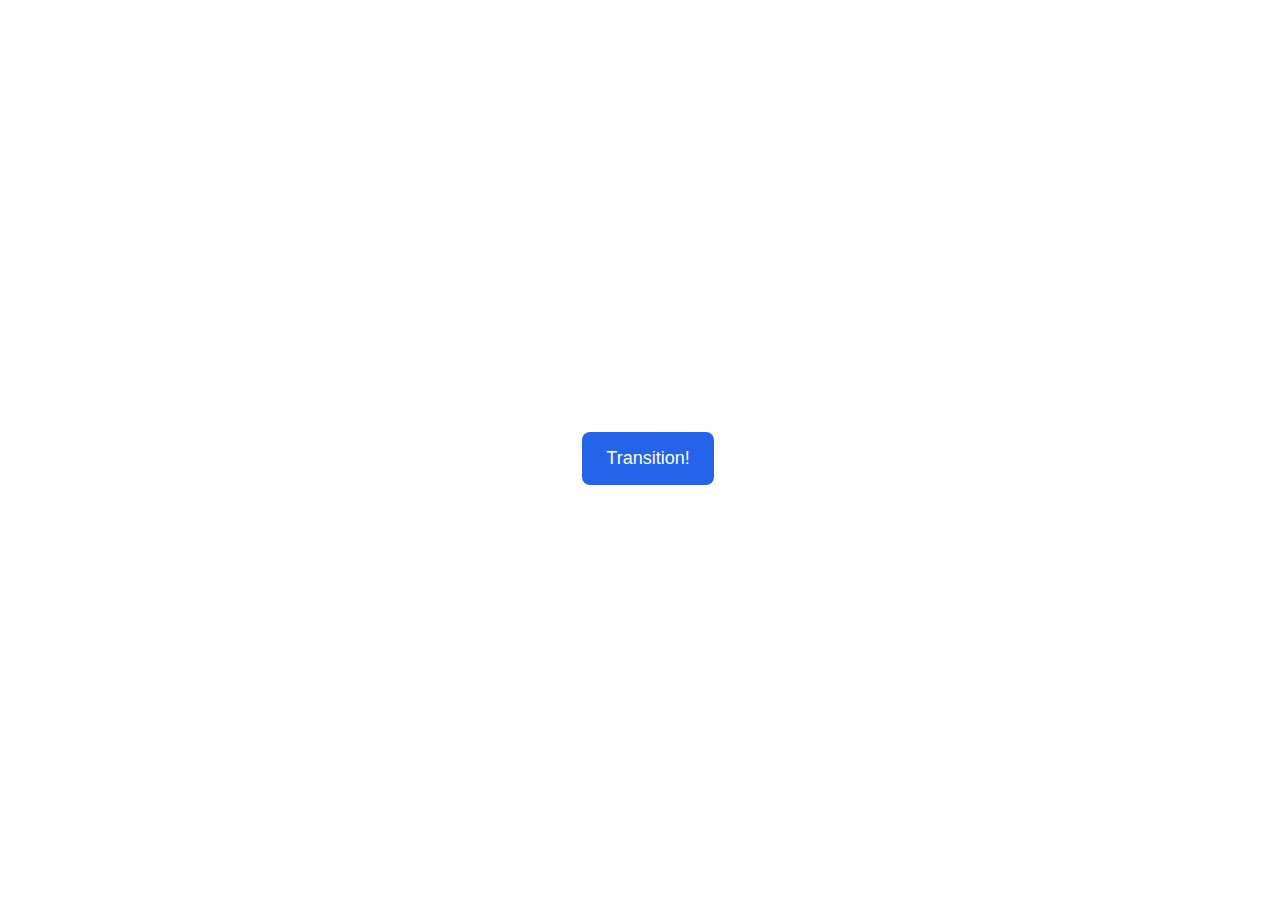
<file: animation/01-button-hover/index.html>
<!DOCTYPE html>
<html lang="en">
  <head>
    <meta charset="UTF-8" />
    <meta http-equiv="X-UA-Compatible" content="IE=edge" />
    <meta name="viewport" content="width=device-width, initial-scale=1.0" />
    <title>Button Hover</title>
    <link rel="stylesheet" href="style.css" />
  </head>
  <body>
    <div id="transition-container">
      <button>Transition!</button>
    </div>    
  </body>
</html>
</file>
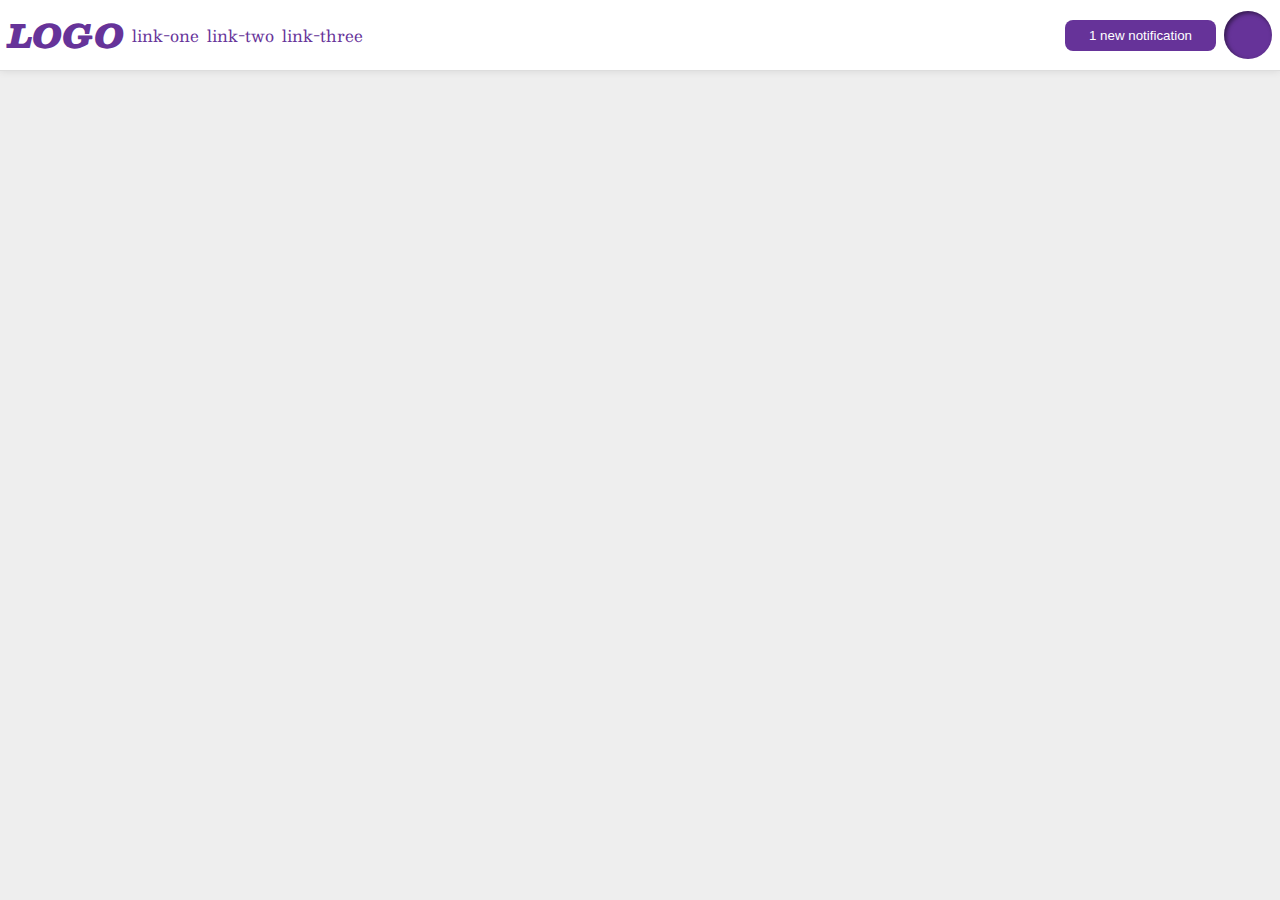
<file: flex/03-flex-header-2/index.html>
<!DOCTYPE html>
<html lang="en">
  <head>
    <meta charset="UTF-8">
    <meta http-equiv="X-UA-Compatible" content="IE=edge">
    <meta name="viewport" content="width=device-width, initial-scale=1.0">
    <title>Flex Header 2</title>
    <link rel="stylesheet" href="style.css">
  </head>
  <body>
    <div class="header">
      <div class="logo">
        LOGO
      </div>
      <div class="container-links">
          <ul class="links">
          <li><a href="https://google.com">link-one</a></li>
          <li><a href="https://google.com">link-two</a></li>
          <li><a href="https://google.com">link-three</a></li>
        </ul>
      </div>
      <div class="user">
        <button class="notifications">
          1 new notification
        </button>
        <div class="profile-image"></div>
      </div>
    </div>
  </body>
</html>
</file>
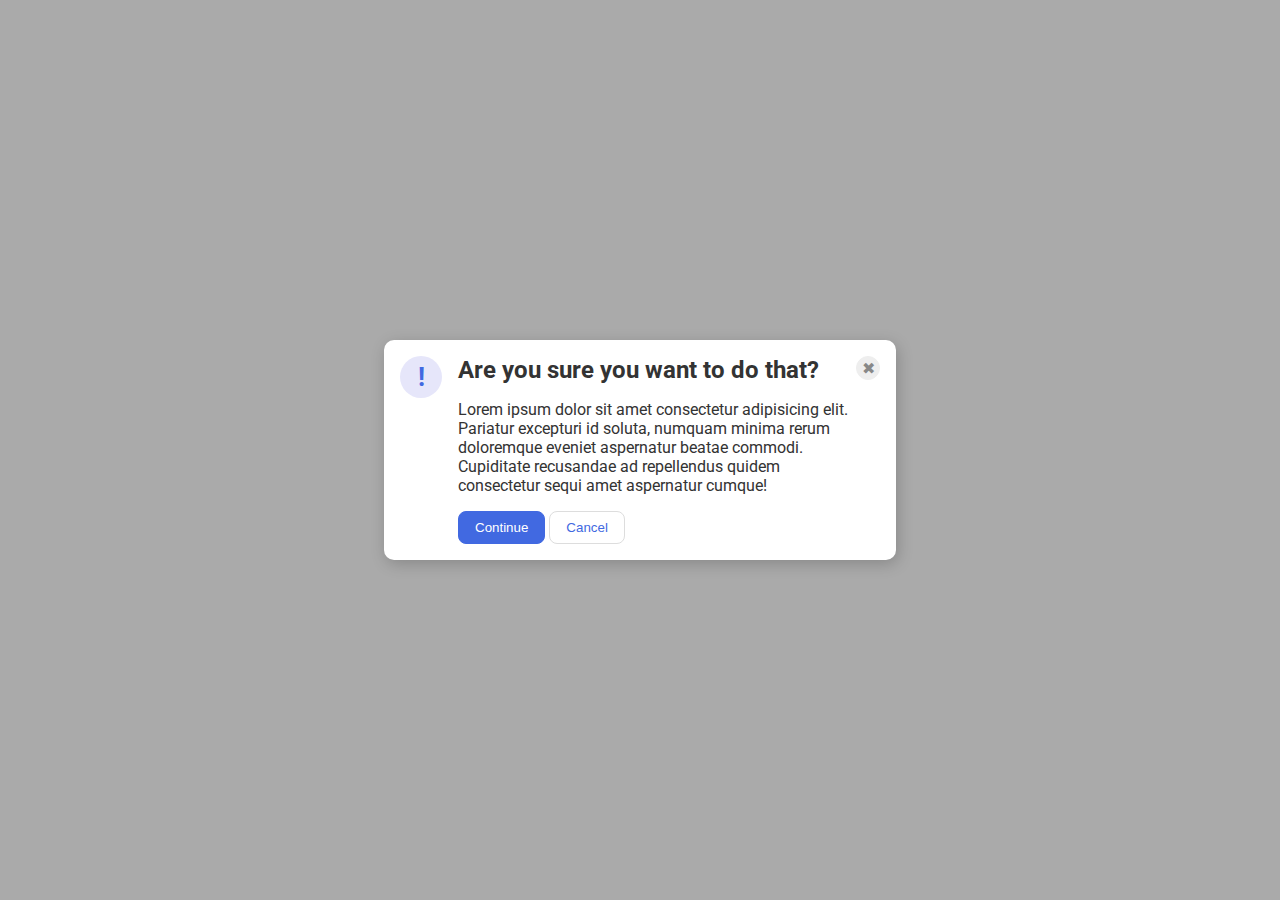
<file: flex/05-flex-modal/index.html>
<!DOCTYPE html>
<html lang="en">
  <head>
    <meta charset="UTF-8">
    <meta http-equiv="X-UA-Compatible" content="IE=edge">
    <meta name="viewport" content="width=device-width, initial-scale=1.0">
    <link rel="stylesheet" href="style.css">
    <title>Modal</title>
  </head>
  <body>
    <div class="modal">
      
        <div class="icon">!</div>
      <div class="core">
        <div class="header"><h1>Are you sure you want to do that?</h1></div>
        <button class="close-button">✖</button>
        <div class="text">Lorem ipsum dolor sit amet consectetur adipisicing elit. Pariatur excepturi id soluta, numquam minima rerum doloremque eveniet aspernatur beatae commodi. Cupiditate recusandae ad repellendus quidem consectetur sequi amet aspernatur cumque!</div>
        <div class="bottom">
          <button class="continue">Continue</button>
          <button class="cancel">Cancel</button>
        </div>
      </div>  
    </div>
  </body>
</html>

        
<!-- ADDED LINE 13 && 17 -->
 <!-- ADDED LINE 19 && 23 -->
</file>
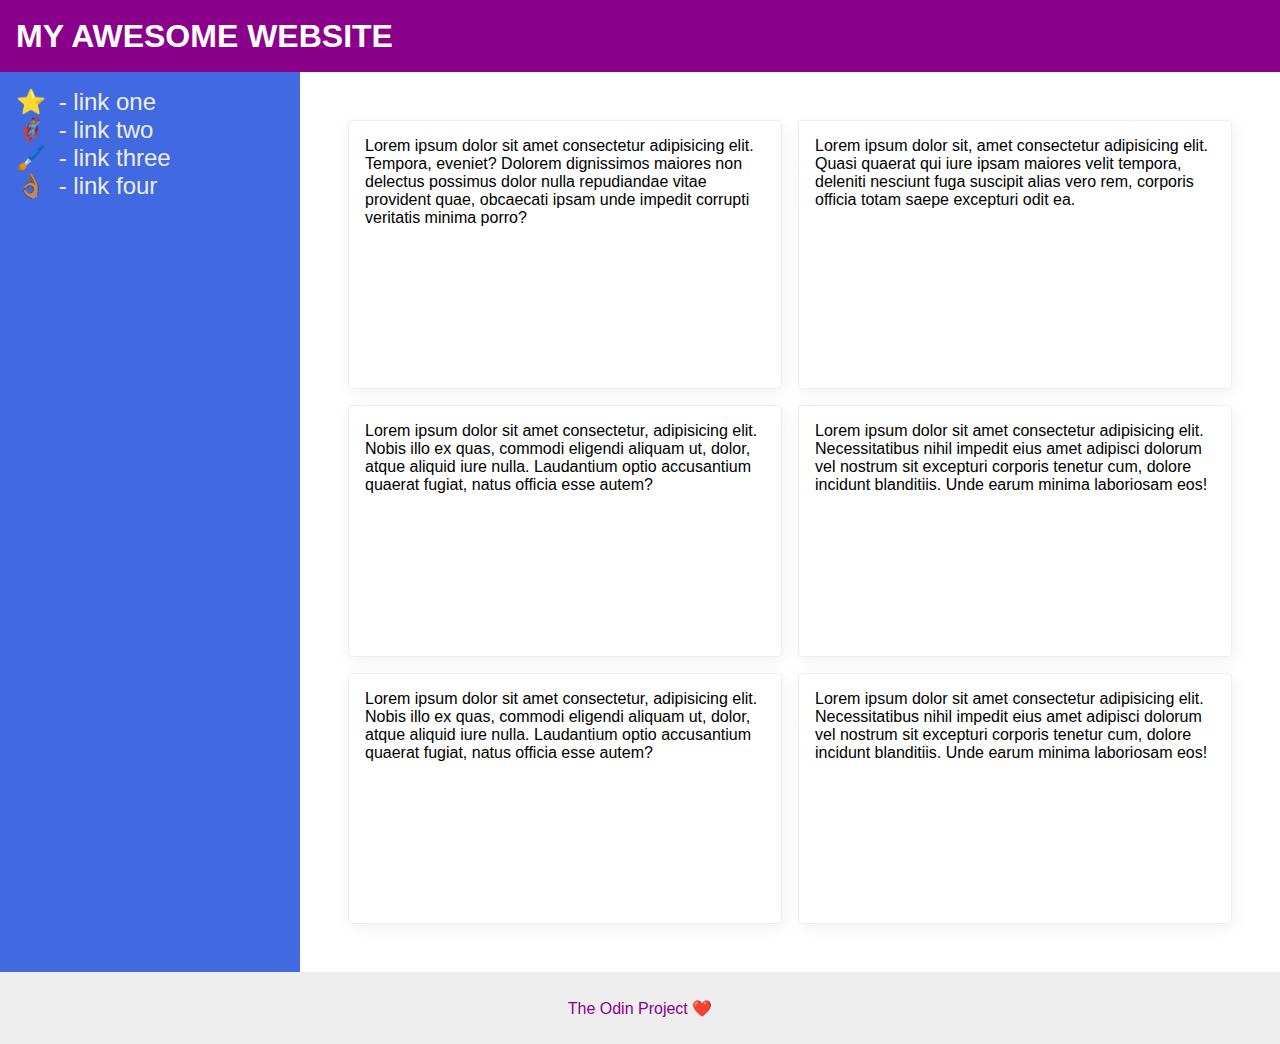
<file: flex/07-flex-layout-2/index.html>
<!DOCTYPE html>
<html lang="en">
  <head>
    <meta charset="UTF-8">
    <meta http-equiv="X-UA-Compatible" content="IE=edge">
    <meta name="viewport" content="width=device-width, initial-scale=1.0">
    <title>The Holy Grail</title>
    <link rel="stylesheet" href="style.css">
  </head>
  <body>
    <div class="header">
      <div class="text-header">MY AWESOME WEBSITE</div>
    </div>
   <div class="main-content">
    <div class="sidebar">
      <ul>
        <li><a href="#"><span class="emoji">⭐</span> - link one</a></li>
        <li><a href="#"><span class="emoji">🦸🏽‍♂️</span> - link two</a></li>
        <li><a href="#"><span class="emoji">🖌️</span> - link three</a></li>
        <li><a href="#"><span class="emoji">👌🏽</span> - link four</a></li>
      </ul>
    </div>
      <div class="content">
        <div class="card">Lorem ipsum dolor sit amet consectetur adipisicing elit. Tempora, eveniet? Dolorem dignissimos maiores non delectus possimus dolor nulla repudiandae vitae provident quae, obcaecati ipsam unde impedit corrupti veritatis minima porro?</div>
        <div class="card">Lorem ipsum dolor sit, amet consectetur adipisicing elit. Quasi quaerat qui iure ipsam maiores velit tempora, deleniti nesciunt fuga suscipit alias vero rem, corporis officia totam saepe excepturi odit ea.</div>
        <div class="card">Lorem ipsum dolor sit amet consectetur, adipisicing elit. Nobis illo ex quas, commodi eligendi aliquam ut, dolor, atque aliquid iure nulla. Laudantium optio accusantium quaerat fugiat, natus officia esse autem?</div>
        <div class="card">Lorem ipsum dolor sit amet consectetur adipisicing elit. Necessitatibus nihil impedit eius amet adipisci dolorum vel nostrum sit excepturi corporis tenetur cum, dolore incidunt blanditiis. Unde earum minima laboriosam eos!</div>
        <div class="card">Lorem ipsum dolor sit amet consectetur, adipisicing elit. Nobis illo ex quas, commodi eligendi aliquam ut, dolor, atque aliquid iure nulla. Laudantium optio accusantium quaerat fugiat, natus officia esse autem?</div>
        <div class="card">Lorem ipsum dolor sit amet consectetur adipisicing elit. Necessitatibus nihil impedit eius amet adipisci dolorum vel nostrum sit excepturi corporis tenetur cum, dolore incidunt blanditiis. Unde earum minima laboriosam eos!</div>
      </div>
    </div>
    
    <div class="footer">
      <div class="text-footer">The Odin Project ❤️</div>
    </div>
  </body>
</html>
</file>
<file: animation/01-button-hover/style.css>
#transition-container {
  width: 100vw;
  height: 100vh;
  display: flex;
  flex-direction: column;
  justify-content: center;
  align-items: center;
  font-family: Arial, sans-serif;
}

button {
  border-radius: 8px;
  border: none;
  background-color: #2563eb;
  color: white;
  font-size: 18px;
  padding: 16px 24px;
  text-align: center;
  transition: all .3s ease-in;
}
button:hover {
  transform: scale(1.25);
}
</file>
<file: flex/03-flex-header-2/style.css>
/* this is some magical font-importing.  
you'll learn about it later. */
@import url('https://fonts.googleapis.com/css2?family=Besley:ital,wght@0,400;1,900&display=swap');

body {
  margin: 0;
  background: #eee;
  font-family: Besley, serif;
}

.header {
  background: white;
  border-bottom: 1px solid #ddd;
  box-shadow: 0 0 8px rgba(0,0,0,.1);
}

.profile-image {
  background: rebeccapurple;
  box-shadow: inset 2px 2px 4px rgba(0,0,0,.5);
  border-radius: 50%;
  width: 48px;
  height: 48px;
}

.logo {
  color: rebeccapurple;
  font-size: 32px;
  font-weight: 900;
  font-style: italic;
}

button {
  border: none;
  border-radius: 8px;
  background: rebeccapurple;
  color: white;
  padding: 8px 24px;
}

a {
  /* this removes the line under our links */
  text-decoration: none;
  color: rebeccapurple;
}

ul {
  list-style-type: none;
}

.user {
  display: flex;
  justify-content: flex-end;
  gap: 8px;
  align-items: center;
}

.header {
  display: flex;
  justify-content: center;
  padding: 8px;
  gap: 8px;
}

.container-links {
  flex: 1;
  align-content: center;
}

.links {
  display: flex;
  gap: 8px;
}

ul {
  padding: 0;
  margin: 0;
}
</file>
<file: flex/05-flex-modal/style.css>
@import url('https://fonts.googleapis.com/css2?family=Roboto:wght@400;700&display=swap');

html, body {
  height: 100%;
}

body {
  font-family: Roboto, sans-serif;
  margin: 0;
  background: #aaa;
  color: #333;
  /* I'll give you this one for free lol */
  display: flex;
  align-items: center;
  justify-content: center;
}

.modal {
  background: white;
  width: 480px;
  border-radius: 10px;
  box-shadow: 2px 4px 16px rgba(0,0,0,.2);
}

.icon {
  color: royalblue;
  font-size: 26px;
  font-weight: 700;
  background: lavender;
  width: 42px;
  height: 42px;
  border-radius: 50%;
  display: flex;
  align-items: center;
  justify-content: center;
}

.close-button {
  background: #eee;
  border-radius: 50%;
  color: #888;
  font-weight: 400;
  font-size: 16px;
  height: 24px;
  width: 24px;
  display: flex;
  align-items: center;
  justify-content: center;
  border: 1px solid #eee;
  padding: 0;
}

button {
  cursor: pointer;
  padding: 8px 16px;
  border-radius: 8px;
}

button.continue {
  background: royalblue;
  border: 1px solid royalblue;
  color: white;
}

button.cancel {
  background: white;
  border: 1px solid #ddd;
  color: royalblue;
}
/* MY ADDING */

.modal {
  display: flex;
  padding: 1rem;
}

.icon {
  flex-direction: column;
  flex-shrink: 0;
  justify-content: space-around;
}

.core {
  display: flex;
  flex-direction: column;
  position: relative;
  padding: 0 1rem;
  gap: 1rem;
}

.close-button {
  position: absolute;
  top: 0;
  right: 0;
}

.header h1 {
  font-size: 1.5rem;
  margin: 0;
}
</file>
<file: flex/07-flex-layout-2/style.css>
body {
  font-family: -apple-system, BlinkMacSystemFont, 'Segoe UI', Roboto, Oxygen, Ubuntu, Cantarell, 'Open Sans', 'Helvetica Neue', sans-serif;
  margin: 0;
  min-height: 100vh;
}

.header {
  height: 72px;
  background: darkmagenta;
  color: white;
}

.footer {
  height: 72px;
  background: #eee;
  color: darkmagenta;
}

.sidebar {
  width: 300px;
  background: royalblue;
  box-sizing: border-box;
}

.card {
  border: 1px solid #eee;
  box-shadow: 2px 4px 16px rgba(0,0,0,.06);
  border-radius: 4px;
}
/* MY ADDING */

.header {
  display: flex;
}

.text-header {
  display: flex;
  align-items: center;
  font-size: 32px;
  font-weight: 900;
  margin-left: 16px;
}

.emoji {
  display: inline-block;
  width: 36px;
}

.main-content {
  display: flex;
  height: 100vh;
}

.sidebar {
  display: flex;
  flex-shrink: 0;
  flex-direction: column;
  padding: 16px;
}

.sidebar ul {
  list-style: none;
  margin: 0;
  padding: 0;
}

.sidebar ul li a {
  text-decoration: none;
  color: #eee;
  font-size: 24px;
}

.content {
  display: flex;
  flex-wrap: wrap;
  flex: 1;
  gap: 1rem;
  padding: 48px;
}

.card {
  display: flex;
  width: 400px;
  padding: 1rem;
}

.footer {
  display: flex;
  justify-content: center;
  width: 100%;
  /* aggiungere il pin per fissarlo al fondo */
}
.text-footer{
  display: flex;
  align-items: center;
}
</file>
